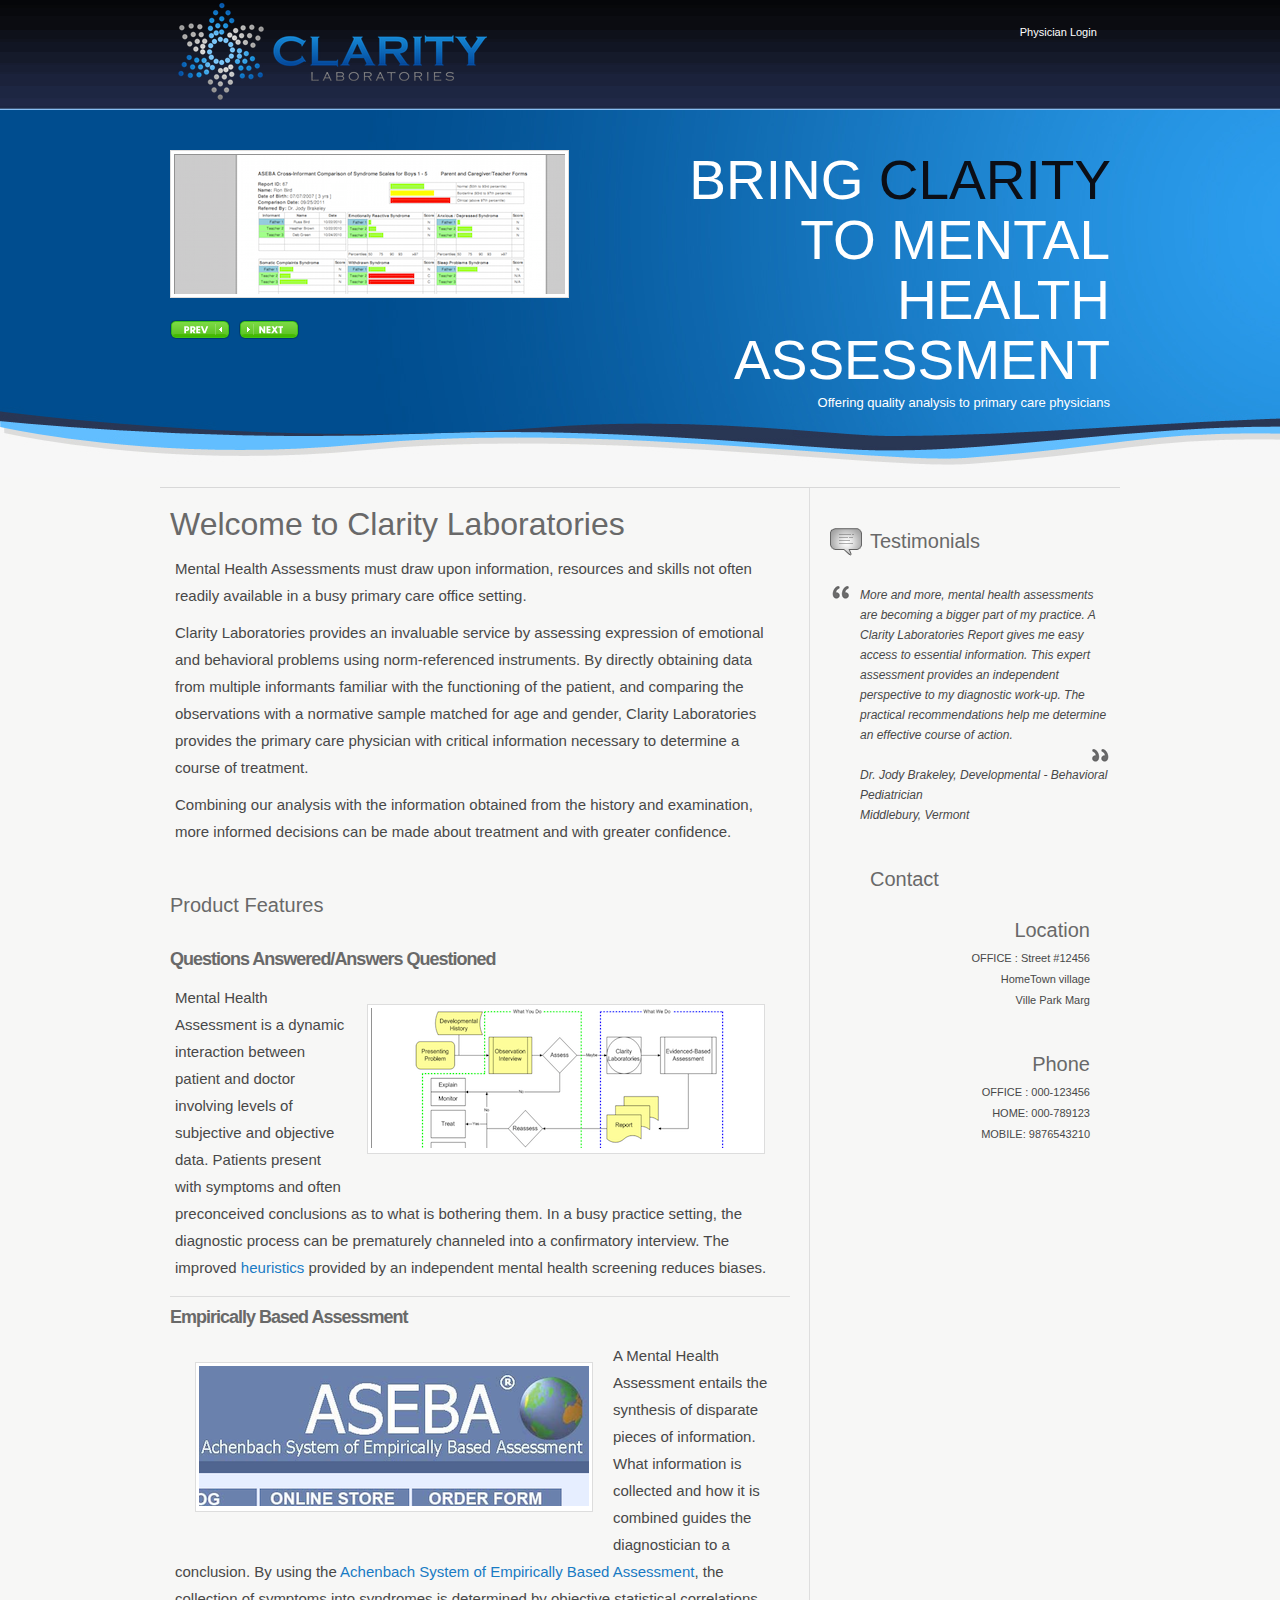
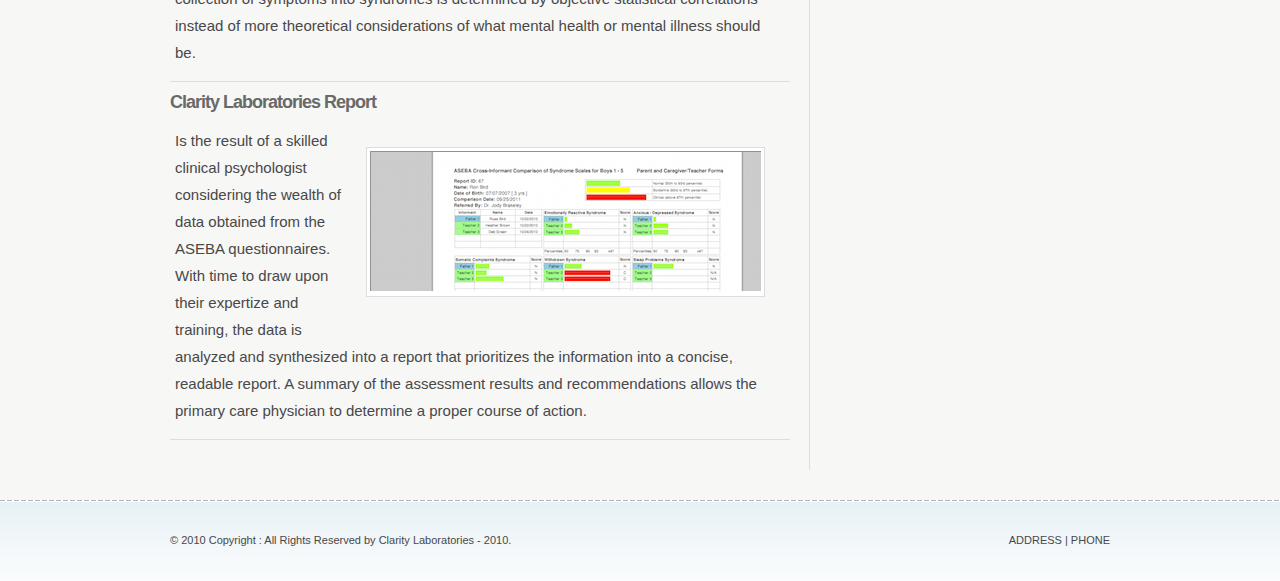
<file: index.html>
<!DOCTYPE html PUBLIC "-//W3C//DTD XHTML 1.0 Transitional//EN" "http://www.w3.org/TR/xhtml1/DTD/xhtml1-transitional.dtd">
<html xmlns="http://www.w3.org/1999/xhtml">
<head>
  <title>Clarity Laboratories</title>
  <meta http-equiv="Content-Type" content="text/html; charset=iso-8859-1" />
  <link rel="stylesheet" type="text/css" media="all" href="css/reset.css" />
  <link rel="stylesheet" type="text/css" media="all" href="css/960.css" />
  <link rel="stylesheet" type="text/css" media="all" href="css/defaultstyle.css" />
  <script type="text/javascript" src="js/styleswitch.js"></script>
  <!--[if lt IE 7.]>
  <script defer type="text/javascript" src="js/unitpngfix.js"></script>
  <![endif]-->
  <script type="text/javascript" src="js/jquery-1.2.6.pack.js"></script> 
  <script type="text/javascript" src="js/stepcarousel.js"></script>
  <script type="text/javascript" src="js/hoverIntent.js"></script>
  <script type="text/javascript" src="js/superfish.js"></script>
  <script type="text/javascript">
  $(document).ready(function() {
    $('ul.sf-menu').superfish();
  });
  </script>
</head>
<body>
<div class="top_bg">
  <div class="container_16">
   <div class="grid_5"><a href="#"><img src="images/header_logo.png" width="317" height="100" alt="Clarity Labs"></a></div>
     <div class="grid_11">
      <div class="topmenu">
        <ul class="sf-menu">
          <!-- <li class="current_page_item"><a href="index.html">Home</a></li> -->
          <!-- <li><a href="aboutus.html">About</a></li>
                 <li><a href="services.html">Services</a></li>
                 <li><a href="procedure.html">Procedure</a></li> -->
          <!-- <li><a href="contact.html">Contact Us</a></li> -->
          <li><a href="http://reports.claritylaboratories.com">Physician Login</a></li>
        </ul>
      </div> <!-- .topmenu -->
    </div> <!-- .grid_11 -->
  </div><!-- .grid_16 -->
</div> <!-- top_bg -->
<div class="clear">&nbsp;</div>  	
<div class="mainheader">
  <div class="container_16">
    <div class="grid_8 featured">
      <div id="mygallery" class="stepcarousel">
        <div class="belt">
          <div class="panel"> <img src="images/website/image.png" alt="" class="borderimg" /> </div>
          <div class="panel"> <img src="images/website/image2.png" alt="" class="borderimg" /> </div>
          <div class="panel"> <img src="images/website/image3.png" alt="" class="borderimg" /> </div>
        </div>
      </div>
      <!-- <p class="textleft"><b>View examples of our reports</b></p> -->
    </div>
    <div class="grid_8 homeinfo">
      <h1>Bring <span>clarity</span> to mental health assessment</h1>
      <p class="textright">Offering quality analysis to primary care physicians</p>
      <!-- <a href="#" class="tourbutton tb10 rightalign"></a>  -->
    </div>
  </div>
</div>
<div class="clear">&nbsp;</div>
<!-- <div class="container_16">
  <div class="grid_4 fbox"> <img src="images/web.png" alt="" class="leftalign" />
    <h6><a href="aboutus.html">About Us</a></h6>
    <p><small>What is Clarity Laboratories and who we are</small></p>
  </div>
  <div class="grid_4 fbox"> <img src="images/print.png" alt="" class="leftalign" />
    <h6><a href="services.html">Services</a></h6>
    <p><small>Mental Health Assessments for Primary Care Physicians</small></p>
  </div>
  <div class="grid_4 fbox"> <img src="images/multimedia.png" alt="" class="leftalign" />
    <h6><a href="procedure.html">Procedure</a></h6>
    <p><small>Receiving empirically-based assessments in a primary care setting</small></p>
  </div>
  <div class="grid_4 fbox"> <img src="images/seo.png" alt="" class="leftalign" />
    <h6><a href="http://reports.claritylaboratories.com">Physician Log-In</a></h6>
    <p><small>Enlist our services for Mental Health Assessments</small></p>
  </div>
</div> -->
<div class="clear">&nbsp;</div>
<div class="content cbg">
  <div class="container_16 linebg">
    <div class="grid_11 para sepline">
      <div class="text big_para">
        <h1>Welcome to <span>Clarity Laboratories</span></h1>
        <p>Mental Health Assessments must draw upon information, resources  and skills not often readily available in a busy primary care office setting.</p>
        <p>Clarity Laboratories provides an invaluable service by assessing expression of emotional and behavioral problems using norm-referenced instruments. By directly obtaining data from multiple informants familiar with the functioning of the patient, and comparing the observations with a normative sample matched for age and gender, Clarity Laboratories provides the primary care physician with critical information necessary to determine a course of treatment.</p>
        <p>Combining our analysis with the information obtained from the history and examination, more informed decisions can be made about treatment and with greater confidence.</p>
        
        <br/><br/>
        <h2>Product Features</h2>
        <br/>
        <div class="servicebox"> 
           <div>
            <h4>Questions Answered/Answers Questioned</h4>
            <p>
              <img src="images/website/image2.png" alt="" class="borderimg" style="float:right; margin:20px" />
              Mental Health Assessment is a dynamic interaction between patient and doctor involving levels of subjective and objective data. Patients present with symptoms and often preconceived conclusions as to what is bothering them. In a busy practice setting, the diagnostic process can be prematurely channeled into a confirmatory interview. The improved <a href="#">heuristics</a> provided by an independent mental health screening reduces biases.
              
            </p>
          </div>
        </div>
        <div class="servicebox"> 
          <div>
            <h4>Empirically Based Assessment</h4>
            <p>
              <img src="images/website/image3.png" alt="" class="borderimg" style="float:left; margin:20px" />
              A Mental Health Assessment entails the synthesis of disparate pieces of information. What information is collected and how it is combined guides the diagnostician to a conclusion. By using the <a href="#">Achenbach System of Empirically Based Assessment</a>, the collection of symptoms into syndromes is determined by objective statistical correlations instead of more theoretical considerations of what mental health or mental illness should be.
            </p>
          </div>
        </div>
        <div class="servicebox"> 
          <div>
            <h4>Clarity Laboratories Report</h4>
            <p>
              <img src="images/website/image.png" alt="" class="borderimg" style="float:right; margin:20px" />              
              Is the result of a skilled clinical psychologist considering the wealth of data obtained from the ASEBA questionnaires. With time to draw upon their expertize and training, the data is analyzed and synthesized into a report that prioritizes the information into a concise, readable report. A summary of the assessment results and recommendations allows the primary care physician to determine a proper course of action.
            </p>
          </div>
        </div>
      </div>
    </div>
    <div class="grid_5">
      <div class="text"></div> 
      <h2 class="testimonialimg">Testimonials</h2>
      <div class="testimonial">
        <blockquote>
          <p>More and more, mental health assessments are becoming a bigger part of my practice. A Clarity Laboratories Report gives me easy access to essential information. This expert assessment provides an independent perspective to my diagnostic work-up. The practical recommendations help me determine an effective course of action.
          <br/><br/>
          <cite class="leftalign">Dr. Jody Brakeley, Developmental - Behavioral Pediatrician<br />
          Middlebury, Vermont </cite>
          </p>
        </blockquote>
      </div>
      
       <br/>
       <h2 style="padding-left:40px">Contact</h2>
       <div class="text" style="text-align:right">
              <h2>Location</h2>
              <p>OFFICE : Street #12456<br/>
                    HomeTown village <br/>
                    Ville Park Marg</p>
        </div>
        <!-- <div class="text">
                               <h2>Instant Messangers </h2>
                               <p>Gmail : Yourname@gmail.com <br/>
                                     Yahoo : Yourname@yahoo.co.in <br/>
                                     MSN : Yourname@msn.com</p>
                         </div> -->
        <div class="text" style="text-align:right">
              <h2>Phone</h2>
              <p>OFFICE : 000-123456 <br/>
                    HOME: 000-789123 <br/>
                    MOBILE: 9876543210</p>
        </div>
     
    </div>
  </div>
</div>
<div class="clear"> &nbsp; </div>
<div class="footer">
  <div class="container_16">
    <div class="grid_16">
      <p class="leftalign"> &copy; 2010 Copyright : All Rights Reserved by Clarity Laboratories - 2010.</p>
      <p class="textright"> ADDRESS | PHONE </p>
    </div>
  </div>
</div>
</body>
</html>
</file>
<file: css/960.css>
/*
	960 Grid System ~ Core CSS.
	Learn more ~ http://960.gs/

	Licensed under GPL and MIT.
*/

/* `Containers
----------------------------------------------------------------------------------------------------*/

.container_12,
.container_16 {
	margin-left: auto;
	margin-right: auto;
	width: 960px;
}

/* `Grid >> Global
----------------------------------------------------------------------------------------------------*/

.grid_1,
.grid_2,
.grid_3,
.grid_4,
.grid_5,
.grid_6,
.grid_7,
.grid_8,
.grid_9,
.grid_10,
.grid_11,
.grid_12,
.grid_13,
.grid_14,
.grid_15,
.grid_16 {
	display: inline;
	float: left;
	margin-left: 10px;
	margin-right: 10px;
}

.container_12 .grid_3,
.container_16 .grid_4 {
	width: 220px;
}

.container_12 .grid_6,
.container_16 .grid_8 {
	width: 460px;
}

.container_12 .grid_9,
.container_16 .grid_12 {
	width: 700px;
}

.container_12 .grid_12,
.container_16 .grid_16 {
	width: 940px;
}

/* `Grid >> Children (Alpha ~ First, Omega ~ Last)
----------------------------------------------------------------------------------------------------*/

.alpha {
	margin-left: 0;
}

.omega {
	margin-right: 0;
}

/* `Grid >> 12 Columns
----------------------------------------------------------------------------------------------------*/

.container_12 .grid_1 {
	width: 60px;
}

.container_12 .grid_2 {
	width: 140px;
}

.container_12 .grid_4 {
	width: 300px;
}

.container_12 .grid_5 {
	width: 380px;
}

.container_12 .grid_7 {
	width: 540px;
}

.container_12 .grid_8 {
	width: 620px;
}

.container_12 .grid_10 {
	width: 780px;
}

.container_12 .grid_11 {
	width: 860px;
}

/* `Grid >> 16 Columns
----------------------------------------------------------------------------------------------------*/

.container_16 .grid_1 {
	width: 40px;
}

.container_16 .grid_2 {
	width: 100px;
}

.container_16 .grid_3 {
	width: 160px;
}

.container_16 .grid_5 {
	width: 280px;
}

.container_16 .grid_6 {
	width: 340px;
}

.container_16 .grid_7 {
	width: 400px;
}

.container_16 .grid_9 {
	width: 520px;
}

.container_16 .grid_10 {
	width: 580px;
}

.container_16 .grid_11 {
	width: 640px;
}

.container_16 .grid_13 {
	width: 760px;
}

.container_16 .grid_14 {
	width: 820px;
}

.container_16 .grid_15 {
	width: 880px;
}

/* `Prefix Extra Space >> Global
----------------------------------------------------------------------------------------------------*/

.container_12 .prefix_3,
.container_16 .prefix_4 {
	padding-left: 240px;
}

.container_12 .prefix_6,
.container_16 .prefix_8 {
	padding-left: 480px;
}

.container_12 .prefix_9,
.container_16 .prefix_12 {
	padding-left: 720px;
}

/* `Prefix Extra Space >> 12 Columns
----------------------------------------------------------------------------------------------------*/

.container_12 .prefix_1 {
	padding-left: 80px;
}

.container_12 .prefix_2 {
	padding-left: 160px;
}

.container_12 .prefix_4 {
	padding-left: 320px;
}

.container_12 .prefix_5 {
	padding-left: 400px;
}

.container_12 .prefix_7 {
	padding-left: 560px;
}

.container_12 .prefix_8 {
	padding-left: 640px;
}

.container_12 .prefix_10 {
	padding-left: 800px;
}

.container_12 .prefix_11 {
	padding-left: 880px;
}

/* `Prefix Extra Space >> 16 Columns
----------------------------------------------------------------------------------------------------*/

.container_16 .prefix_1 {
	padding-left: 60px;
}

.container_16 .prefix_2 {
	padding-left: 120px;
}

.container_16 .prefix_3 {
	padding-left: 180px;
}

.container_16 .prefix_5 {
	padding-left: 300px;
}

.container_16 .prefix_6 {
	padding-left: 360px;
}

.container_16 .prefix_7 {
	padding-left: 420px;
}

.container_16 .prefix_9 {
	padding-left: 540px;
}

.container_16 .prefix_10 {
	padding-left: 600px;
}

.container_16 .prefix_11 {
	padding-left: 660px;
}

.container_16 .prefix_13 {
	padding-left: 780px;
}

.container_16 .prefix_14 {
	padding-left: 840px;
}

.container_16 .prefix_15 {
	padding-left: 900px;
}

/* `Suffix Extra Space >> Global
----------------------------------------------------------------------------------------------------*/

.container_12 .suffix_3,
.container_16 .suffix_4 {
	padding-right: 240px;
}

.container_12 .suffix_6,
.container_16 .suffix_8 {
	padding-right: 480px;
}

.container_12 .suffix_9,
.container_16 .suffix_12 {
	padding-right: 720px;
}

/* `Suffix Extra Space >> 12 Columns
----------------------------------------------------------------------------------------------------*/

.container_12 .suffix_1 {
	padding-right: 80px;
}

.container_12 .suffix_2 {
	padding-right: 160px;
}

.container_12 .suffix_4 {
	padding-right: 320px;
}

.container_12 .suffix_5 {
	padding-right: 400px;
}

.container_12 .suffix_7 {
	padding-right: 560px;
}

.container_12 .suffix_8 {
	padding-right: 640px;
}

.container_12 .suffix_10 {
	padding-right: 800px;
}

.container_12 .suffix_11 {
	padding-right: 880px;
}

/* `Suffix Extra Space >> 16 Columns
----------------------------------------------------------------------------------------------------*/

.container_16 .suffix_1 {
	padding-right: 60px;
}

.container_16 .suffix_2 {
	padding-right: 120px;
}

.container_16 .suffix_3 {
	padding-right: 180px;
}

.container_16 .suffix_5 {
	padding-right: 300px;
}

.container_16 .suffix_6 {
	padding-right: 360px;
}

.container_16 .suffix_7 {
	padding-right: 420px;
}

.container_16 .suffix_9 {
	padding-right: 540px;
}

.container_16 .suffix_10 {
	padding-right: 600px;
}

.container_16 .suffix_11 {
	padding-right: 660px;
}

.container_16 .suffix_13 {
	padding-right: 780px;
}

.container_16 .suffix_14 {
	padding-right: 840px;
}

.container_16 .suffix_15 {
	padding-right: 900px;
}

/* `Clear Floated Elements
----------------------------------------------------------------------------------------------------*/

/* http://sonspring.com/journal/clearing-floats */

.clear {
	clear: both;
	display: block;
	overflow: hidden;
	visibility: hidden;
	width: 0;
	height: 0;
}

/* http://www.positioniseverything.net/easyclearing.html */

.clearfix:after {
	clear: both;
	content: '.';
	display: block;
	visibility: hidden;
	height: 0;
}

.clearfix {
	display: inline-block;
}

* html .clearfix {
	height: 1%;
}

.clearfix {
	display: block;
}

.colortheme
{
background:#999 URL(../images/colorsbg.gif) repeat-x;
padding-top:7px;
padding-bottom:7px;
width:100%;
color:#ffffff;
text-decoration: blink;
text-align:center;
}
</file>
<file: css/defaultstyle.css>
/*-------------------------------------------------------
* Author: system32
* Description: Handles the site layout.
   -----------------------------------------------------*/
   
/*------------------------------------------------------
  				Global Reset
  ------------------------------------------------------*/	
html, body, div, span, applet, object, iframe, h1, h2, h3, h4, h5, h6, p, blockquote, pre, a, abbr, acronym, address, big, cite, code, del, dfn, em, font, img, ins, kbd, q, s, samp, small, strike, sub, sup, tt, var, dl, dt, dd, ol, ul, li, fieldset, form, label, legend, table, caption, tbody, tfoot, thead, tr, th, td { 
	margin: 0; 
	padding: 0; 
	border: 0; 
	outline: 0; 
 
}   

body{  
font-weight: inherit; 
font-style: inherit; 
font-family: inherit; 
font:normal 11px/21px "Lucida Grande","Lucida Sans Unicode", Tahoma, Helvetica, sans-serif;
color:#484848; 
background:#f7f7f6;

}

* html {
	margin:0;padding:0;
}

/*------------------------------------------------------
  				Logo 
  ------------------------------------------------------*/	
.top_bg{
height:110px;
background:url(../images/top_bg.gif) top right repeat-x;
}
 
 .logo
 {
margin-top:20px;
 }
 
 small
 {
 font:normal 11px Tahoma, Arial, Helvetica, sans-serif
 }
 
/*------------------------------------------------------
  				SubPage Header
  ------------------------------------------------------*/	
	 .subpageheader{
	 background: url(../images/SubHeaderbg.jpg) top left no-repeat;
	 height:150px;
	 }
	 .subpageheader h1{
	 font:normal 30px Arial, "Trebuchet MS", Helvetica, sans-serif;
	 padding:30px 0 0 0 ; 
	 color:#FFFFFF;
 	 }
	 .subpageheader p
	 {
	 font:normal bold 16px "Trebuchet MS", Helvetica, sans-serif;
	 color:#FFFFFF;
	 }

	 .subpageheader h1 p{
	 font:normal 30px Arial, "Trebuchet MS", Helvetica, sans-serif;
	 color:#FFFFFF;
 	 }
	 


	 
	 .centertext
{
text-align:center;
}
/*------------------------------------------------------
  				Main Header
  ------------------------------------------------------*/	 
	 .mainheader {
	 background:url(../images/MainHeader.jpg) top left no-repeat;
	 height:367px;
	z-index:1;
	 color:#FFFFFF;
	 }
	 .mainheader h1{
	 font:normal 5em/60px Impact, Helvetica, sans-serif;
	 color:#fff;
	 text-align:right;
	 text-transform:uppercase;padding-top:40px;
	 }
	.mainheader h1 span
	{
	 color:#0b0e16;
	 }
	.mainheader p{
 font:normal 13px Arial, "Times New Roman", Times, serif;
	color:#FFFFFF;
}	 
.tourbutton
{
background:URL(../images/tour.png) no-repeat;
width:180px;
height:50px;
}

h2.blogimage
{
 background:URL(../images/blog.gif) no-repeat;
 padding-left:60px;
 height:37px;
}

h2.testimonialimg
{
 background:URL(../images/testimonial.gif) no-repeat;
 padding-left:40px;
 height:37px;
}

/*------------------------------------------------------
  				Homepage Slider 
  ------------------------------------------------------*/	
.featured	{
	height:204px;
	 padding-top:40px;
}

.stepcarousel{
position: relative; /*leave this value alone*/
overflow: scroll; /*leave this value alone*/
width: 399px; /*Width of Carousel Viewer itself*/
height: 210px; /*Height should enough to fit largest content's height*/
}

.stepcarousel .belt{
position: absolute; /*leave this value alone*/
left: 0;
top: 0;
}

.stepcarousel .panel{
float: left; /*leave this value alone*/
overflow: hidden; /*clip content that go outside dimensions of holding panel DIV*/
margin: 0px 10px 0px 0px; /*margin around each panel*/
width: 399px; /*Width of each panel holding each content. If removed, widths should be individually defined on each content DIV then. */
}


/*------------------------------------------------------
		Homepage Featured Products in Content
  ------------------------------------------------------*/		 

.servicebox
{
overflow:hidden;
height:100%;
margin-bottom:10px;
border-bottom:1px solid #ddd;
}

.rightpara2
{
margin-left:180px;
padding:0 0 0 20px;
}

/*------------------------------------------------------
  				Img Borders
  ------------------------------------------------------*/		 
.preview .borderimg, .blogbox .borderimg
 {
 border:1px solid #ddd;
 background:#fff;
 padding:3px;
 }

.borderimg
 {
 border:1px solid #ddd;
 background:#fff;
 padding:3px;
 }

/*------------------------------------------------------
  				Default Links
  ------------------------------------------------------*/	
	 a{
color:#197bc4;
text-decoration:none;
}
a:hover {
color:#197bc4;
text-decoration:underline;
}
	
	  h6{
font-weight:bold;
	 color:#484848;
	 }
	 
p	{
	 color:#484848;
	 margin:0;
	 }

	 h1 img, h2 img, h3 img, h4 img, h5 img, h6 img
	 {
	 vertical-align:middle;
	 }
/*------------------------------------------------------
  				Homepage 4 Boxes Below header
  ------------------------------------------------------*/		 
.fbox
{
background:url(../images/boxbg.gif) no-repeat;
padding-top:10px;
height:79px;
width:auto;
}

.fbox p, .fbox h6
{
margin-left:60px;
padding:1px 10px 3px 0;
}
 .fbox img
	 {
	 float:left;
	 margin:5px 10px;
	 }
	 

/*------------------------------------------------------
  				Content Reset
  ------------------------------------------------------*/	
	
.content
{
padding-bottom:30px;
overflow:hidden;
height:100%;
}
.cbg
{
background:#f7f7f6;
}
	
.para *
{
padding-bottom:5px;
}


.text
{
padding:20px;
padding-left:0px;
}



/*------------------------------------------------------
  				Headings
  ------------------------------------------------------*/	
h1{
font: normal 32px/32px "Lucida Grande","Lucida Sans Unicode", Tahoma, Helvetica, sans-serif;
padding:0;
margin:0px 0 5px 0;
color:#696969;
}

h2{
font: normal 20px/26px "Lucida Grande","Lucida Sans Unicode", Tahoma, Helvetica, sans-serif;
padding:0;
margin:0 0 5px 0;
color:#696969;
}

h3{
font: normal 20px/26px "Lucida Grande","Lucida Sans Unicode", Tahoma, Helvetica, sans-serif;
padding:0;
letter-spacing:-1px;
margin:0 0 5px 0;
color:#696969;
}

h4{
font: normal bold 18px/20px "Lucida Grande","Lucida Sans Unicode", Tahoma, Helvetica, sans-serif;
padding:0;
letter-spacing:-1px;
margin:0 0 5px 0;
color:#696969;
}

h5 {
font: normal bold 14px/18px "Lucida Grande","Lucida Sans Unicode", Tahoma, Helvetica, sans-serif;
padding:0;
margin:0 0 5px 0;
color:#197bc4;
}

h6 {
font: normal bold 13px/16px "Lucida Grande","Lucida Sans Unicode", Tahoma, Helvetica, sans-serif;
padding:0;
margin:0 0 5px 0;
color:#197bc4;
}

/*------------------------------------------------------
  				Button /  Readmore
  ------------------------------------------------------*/	
.button {
font:normal 10px Arial, Helvetica, sans-serif;
padding:6px 15px;
text-transform:uppercase;
color:#909090;
-moz-border-radius:5px;
-webkit-border-radius:5px;
-khtml-border-radius:5px;
} 
a.button  {
text-decoration:none;
background:#fefefe url(../images/buttonbg.gif) bottom left repeat-x;
border:1px solid #ddd;
color:#909090;
}  
a.button:hover{ 
border:1px solid #ccc;
background:#fefefe url(../images/buttonbg.gif) bottom left repeat-x;
color:#484848;
}



.navigation {
	padding-bottom:50px;
}
.navigation a {
padding:5px 10px;
	color: #484848;
border:1px solid #bdd2dc;
	background:url(../images/buttonbg.gif) bottom left repeat-x;
	text-decoration:none;
}
.navigation a:hover {
	border:1px solid #bdd2dc;
	color:#909090;
	background:url(../images/buttonbg.gif) bottom left repeat-x;
	text-decoration:none;
}


/*------------------------------------------------------
  				Floats & Alignments
  ------------------------------------------------------*/	
.rightalign
{
float:right;
}

.leftalign
{
float:left;
}
 
.textleft{
text-align:left;
}
.textright{
text-align:right;
}

.textcenter{
text-align:center;
}

/*------------------------------------------------------
  				Readmore Block
  ------------------------------------------------------*/	
.readmoreblock {
font:normal bold 11px "Lucida Grande","Lucida Sans Unicode", Tahoma, Helvetica, sans-serif;
padding:3px 10px;
text-transform:uppercase;
color:#ccc;
display:block;
margin-top:5px;
letter-spacing:0px;	
border-radius:3px;
-moz-border-radius:3px;
} 
a.readmoreblock  {
text-decoration:none;
background:#d8d8d8;
background:url(../images/buttonbg.gif) bottom left repeat-x;
border:1px solid #dedede;
color:#b5b5b5;
}  
a.readmoreblock:hover{ 
background:#197bc4;
border:1px solid #666;
color:#fff;
}

/*------------------------------------------------------
  				Footer
 -----------------------------------------------------*/	

.footer
{
padding:30px 0;
overflow:hidden;
height:100%;
background:#FFF url(../images/footer.gif) top left repeat-x;
}



/*------------------------------------------------------
  				Seperators
  ------------------------------------------------------*/	
  
.linebg	{
margin-top:10px;
margin-bottom:10px;
clear:both;
border-top:1px solid #d8d8d8;
}

.sepline	{
background:url(../images/sep.gif) top right repeat-y; /* Siderbar Seperator */
}


/*------------------------------------------------------
  				Portfolio Boxes
  ------------------------------------------------------*/	


.portfolioitem .details
{
font-family:"Lucida Grande","Lucida Sans Unicode", Tahoma, Helvetica, sans-serif;
float:right;
width:320px;
}
.portfolioitem .preview
{
display:block;
width:240px;
text-align:center;
}
.portfolioitem h3
{
color:#484848;
font:normal 20px/22px "Lucida Grande","Lucida Sans Unicode", Tahoma, Helvetica, sans-serif;
}

.portfolioitem 
{
padding:20px;
overflow:hidden;
height:100%;
margin:10px 0;
}
.portfolioitem .corner {
	position:absolute;
	top:-2px;
	left:-2px;
	width:85px;
	height:85px;
}

/*------------------------------------------------------
  				Border Block Horizontal Bar
  ------------------------------------------------------*/	
  
.bordersub
{
border:1px solid #ddd;
background:#FFFFFF;
}

hr.hrbar
{
clear:both;
border:none;
border-bottom:1px solid #d8d8d8;
}

/*------------------------------------------------------
  				Testimonial Block
  ------------------------------------------------------*/	
  
blockquote, q {
	quotes: none;
}

blockquote:before, blockquote:after,
q:before, q:after {
	content: '';
	content: none;
}
blockquote {
margin: 15px 0px 15px 0px;
background: url(../images/quoteclose.gif) no-repeat bottom right;
}

blockquote p {
background: url(../images/quoteopen.gif) no-repeat top left;
padding-left: 30px;
font:italic normal 12px/20px Georgia, Arial, Verdana, sans-serif;
}

.testimonial
{
overflow:hidden;
height:100%;
padding-bottom:20px;
}

/*------------------------------------------------------
  				Unordered Lists
  ------------------------------------------------------*/	
  
ul.listitems
{
margin:0;
padding:0;
}
ul.listitems li
{
font-family:"Lucida Grande","Lucida Sans Unicode", Tahoma, Helvetica, sans-serif;
voice-family:inherit;
margin:0;
height:18px;
background:url(../images/circle.gif) 0% 50% no-repeat;
text-decoration:none;
padding:3px 10px 3px 20px;
}

/*------------------------------------------------------
  				Search Box
  ------------------------------------------------------*/	
div.topheadline fieldset {
	width: 190px;
	float:right;
	display: block;
	margin-top:50px;
	}

div.topheadline form label {
display: block; 
background: url(../images/searchbar.png) no-repeat; 
width: 184px; 
height: 29px; 
}
div.topheadline fieldset legend{
display:none;
}
div.topheadline form label input {
background: none; 
border: none;
outline: none; 
width: 170px; 
margin-top: 5px; 
padding-left:10px;
color:#484848;
}

.buttonhide {display: none;}




/*------------------------------------------------------
  		Recent Blog Entries Unordered Lists
  ------------------------------------------------------*/	
ul.commonlist
{
margin-top:20px;
margin-bottom:20px;
padding:0;;
}

ul.commonlist li
{
margin-bottom:3px;
font-family:"Lucida Grande","Lucida Sans Unicode", Tahoma, Helvetica, sans-serif;
padding:3px 0px;border-bottom:1px solid #b8b8b8;
color:#666666;
margin-bottom:20px;
}
ul.commonlist li a:link, ul.commonlist li a:visited, ul.commonlist li a:active
{
padding:3px 0px;
color:#777777;
text-decoration:none;
}

ul.commonlist li a:hover
{
color:#484848;
padding:3px 0px;
text-decoration:none;
}


ul.commonlist li img
{
vertical-align:middle;
margin-right:5px;
}

.tb10
{
margin:10px 0;
}
.tb20
{
margin:20px 0;
}


div.date
{
margin:5px 0 5px 0;
}


/*------------------------------------------------------
  				Sidebar Menu
  ------------------------------------------------------*/	


.submenu{
margin:10px 0;
}

.submenu ul {
margin:0;
list-style:none;
padding:0 10px;
}

.submenu li a {
voice-family:inherit;
height:100%;
margin:0;
color:#696969;
border-bottom:1px solid #dedede;
text-decoration:none;
}

.submenu li li a {
margin:0;
color:#696969;
text-decoration:none;
border-bottom:1px solid #dedede;
text-decoration:none;
}

.submenu li li a:link, .submenu li li a:visited {
color:#696969;
display:block;
padding:6px 10px;
}

.submenu li a:link, .submenu li a:visited {
color:#696969;
display:block;
padding:6px 10px;
}

.submenu li a:hover {
color:#484848;
padding:6px 10px;
}

.submenu li li a:hover {
color:#484848;
padding:6px 10px;
}


.submenu li li.current_page_item a
{
	color: #484848;
	font-weight:bold;
	text-decoration: none;
}
.submenu li.current_page_item a
{
	color: #484848;
	font-weight:bold;
	text-decoration: none;
}
.submenu li.current-cat a
{
	color: #484848;
	font-weight:bold;
	text-decoration: none;
}
.submenu ul li.current_page_ancestor
{
	color: #484848;
	font-weight:bold;
	text-decoration: none;
}


/*------------------------------------------------------
  				Comments
  ------------------------------------------------------*/	

.the_commentor {
float:left;
width:110px;
text-align:right;
}
.the_commentor p
{
padding:0;
margin:0;
}

.comment-metadata a {
text-decoration:none;
font-size:10px;
letter-spacing:0;
}

.the_comment {
float:right;
width:450px;
font:normal 11px/18px "Lucida Grande","Lucida Sans Unicode", Tahoma, Helvetica, sans-serif;
letter-spacing:-1;
color:#5d5949;
padding:20px;
margin-right:5px;
min-height:100px;
margin-bottom:10px;
background-color:#f8f8f8;
border:1px solid #dddddd;
}

ol.commentlist li.alt .the_comment {
position:relative;
top:1px;
overflow:hidden;
background-color:#ffffff;
}

ol.commentlist {
padding:10px 0;
margin:0;
}

ol.commentlist li {
clear:both;
list-style:none;
}

.comment-author {
font: normal bold 13px/16px "Lucida Grande","Lucida Sans Unicode", Tahoma, Helvetica, sans-serif;
margin-bottom:0;
}

.comment-author a {
color:#1a7dc7;
text-decoration:none;
}

.commentlist .the_comment a {
color:#1a7dc7;
}

.commentlist .the_comment a:hover,.comment-author a:hover {
color:#1a7dc7;
text-decoration:underline;
}

/*------------------------------------------------------
  				Top BlogPage Post Info
  ------------------------------------------------------*/	


.postinfo
{
background:#e8e8e8;
padding:3px 10px;
font-size:11px;
color:#777777;
line-height:24px
}
.postinfo a
{
color:#484848;
padding:3px 3px;
}

*html .postinfo /* IE6 Height Fix */
{
line-height:30px;
}
/*------------------------------------------------------
  				Blogpage Box
  ------------------------------------------------------*/	

.blogbox 
{
padding:20px;
overflow:hidden;
height:100%;
}

.blogbox img
{
margin-right:20px;
}

div.blogbox p
{
padding:20px 0 5px 0;
}

.avatarimg
{
background:#FFFFFF;
padding:5px;
border:1px solid #cdcdcd;
}
.avatarimg:hover
{
background:#FFFFFF;
padding:5px;
border:1px solid #6c6c6c;
}

/*------------------------------------------------------
  				Blog Page Box Bottom Bar
  ------------------------------------------------------*/	

.bottomblog
{
background:#fdfefe url(../images/boxbar.gif) top left repeat-x;
padding:10px;
overflow:hidden;
height:100%;
border:1px solid #ddd;
border-top:0;
}


/*------------------------------------------------------
  				Comment Page form
  ------------------------------------------------------*/	

#commentform input {
	width: 170px;
	padding: 5px;
	margin: 5px 5px 1px 0;
	}

#commentform {
	margin: 5px 10px 0 0;
	}
#commentform textarea {
	width: 500px;
	padding: 2px;
	}
#respond:after {
		content: "."; 
	    display: block; 
	    height: 0; 
	    clear: both; 
	    visibility: hidden;
	}
#commentform #submit {
	margin: 0 0 5px auto;
	float: left;
	}
#commentform p {
	font-family: "Lucida Grande","Lucida Sans Unicode", Tahoma, Helvetica, sans-serif;
	}
#commentform input, #commentform textarea {
	font: 0.9em "Lucida Grande","Lucida Sans Unicode", Tahoma, Helvetica, sans-serif;
	}

#respond:after {
		content: "."; 
	    display: block; 
	    height: 0; 
	    clear: both; 
	    visibility: hidden;
	}

/*******************/

#wp-calendar
{
	border-collapse: separate;
	border-spacing: 0;
	text-align: center;
	width: 100%;
}
#wp-calendar caption
{
	color: #484848;
	font-size: 11px;
	padding: 8px 0;
}
#wp-calendar th
{
	background: #dbdbdd;
	color: #484848;
	font-size: 11px;
	padding:8px 0;
}
#wp-calendar td
{
	border-top: 1px solid #dbdbdd;
border-collapse:seperate;
	color: #484848;
padding:8px 0;
	font-size: 11px;
	overflow: hidden;
	vertical-align: middle;
	width: 14.28%;
}

#wp-calendar td:hover
{
	border-top: 1px solid #b8b8b8;
	color: #484848;
	font-size: 11px;
	overflow: hidden;
	vertical-align: middle;
	width: 14.28%;
}


#wp-calendar td#today
{
	background: #484848;
	border-top: 1px solid #000;
	color: #fff;
	overflow: hidden;
	vertical-align: middle;
}

#wp-calendar a
{
	font-style: normal;
	font-weight: bold;
}
#prev
{
	text-align: left;
}
#next
{
	text-align: right;
}
#prev a, #next a
{
	color: #484848;
	font-size: 11px;
	font-style: normal;
	font-weight: normal;
	padding: 3px 0 0 0;
	text-decoration: none;
	text-transform: uppercase;
}
#prev a:hover, #next a:hover
{
	color: #000;
}

.submitbutton
{
border:none;
background:URL(../images/submit.gif) no-repeat;
width:94px;
height:24px;
text-indent:-9999px;

}



/*------------------------------------------------------
  	Top Menu Lists
  ------------------------------------------------------*/	
.topmenu{
margin-top:20px;
float:right;
}


/*** ESSENTIAL STYLES ***/
.sf-menu, .sf-menu * {
	margin:			0;
	padding:		0;
	list-style:		none;
}
.sf-menu {
	line-height:	1.0;	position:relative; z-index:100	;float:right;
}
.sf-menu ul {
	position:		absolute;
	top:			-999em;
	width:			15em; /* left offset of submenus need to match (see below) */
}
.sf-menu ul li {
	width:			100%;
}
.sf-menu li:hover {
	visibility:		inherit; /* fixes IE7 'sticky bug' */
}
.sf-menu li {
	float:			left;
	position:		relative;
}
.sf-menu a {
	display:		block; font:normal 11px "Lucida Grande","Lucida Sans Unicode", Tahoma, Helvetica, sans-serif;
	position:		relative;
}
.sf-menu li:hover ul,
.sf-menu li.sfHover ul {
	left:			0;
	top:			2.5em; /* match top ul list item height */

}
ul.sf-menu li:hover li ul,
ul.sf-menu li.sfHover li ul {
	top:			-999em;
}
ul.sf-menu li li:hover ul,
ul.sf-menu li li.sfHover ul {
	left:			15em; /* match ul width */
	top:			0;
}
ul.sf-menu li li:hover li ul,
ul.sf-menu li li.sfHover li ul {
	top:			-999em;
}
ul.sf-menu li li li:hover ul,
ul.sf-menu li li li.sfHover ul {
	left:			15em; /* match ul width */
	top:			0;
}

/*** DEMO SKIN ***/
.sf-menu {
	float:			left;
	margin-bottom:	1em;
}
.sf-menu a {
	border:0px solid #1a2336;border-bottom:0px;
	padding: 		.50em 1.2em;
	text-decoration:none;
}
.sf-menu a, .sf-menu a:visited  { /* visited pseudo selector so IE6 applies text colour*/
	color:			#fff;
}
.sf-menu li ul{
	border-bottom:1px solid #1a2336;
}
.sf-menu li li {
	background:		#1a2336;
}
.sf-menu li li li {
	background:		#1a2336;
}
.sf-menu li:hover, .sf-menu li.sfHover,
.sf-menu a:focus, .sf-menu a:hover, .sf-menu a:active {
	text-decoration:none;color:#fff;
	outline:		0;	background:#208edf url(../images/topmenu.gif) bottom left repeat-x;
}


/*** currentpage **/
.sf-menu .current_page_item a, .sf-menu .current-cat a:visited  { /* visited backgrounds for the current page status */
	text-decoration:none;color:#fff;
	outline:		0;	background:#208edf url(../images/topmenu2.gif) bottom left repeat-x;
}

/*** arrows **/
.sf-menu a.sf-with-ul {
	padding-right: 	2.25em;
	min-width:		1px; /* trigger IE7 hasLayout so spans position accurately */
}
.sf-sub-indicator {
	position:		absolute;
	display:		block;
	right:			.75em;
	top:			1.05em; /* IE6 only */
	width:			10px;
	height:			10px;
	text-indent: 	-999em;
	overflow:		hidden;
	background:		url('../images/arrows-ffffff.png') no-repeat -10px -100px; /* 8-bit indexed alpha png. IE6 gets solid image only */
}
a > .sf-sub-indicator {  /* give all except IE6 the correct values */
	top:			.8em;
	background-position: 0 -100px; /* use translucent arrow for modern browsers*/
}
/* apply hovers to modern browsers */
a:focus > .sf-sub-indicator,
a:hover > .sf-sub-indicator,
a:active > .sf-sub-indicator,
li:hover > a > .sf-sub-indicator,
li.sfHover > a > .sf-sub-indicator {
	background-position: -10px -100px; /* arrow hovers for modern browsers*/
}

/* point right for anchors in subs */
.sf-menu ul .sf-sub-indicator { background-position:  -10px 0; }
.sf-menu ul a > .sf-sub-indicator { background-position:  0 0; }
/* apply hovers to modern browsers */
.sf-menu ul a:focus > .sf-sub-indicator,
.sf-menu ul a:hover > .sf-sub-indicator,
.sf-menu ul a:active > .sf-sub-indicator,
.sf-menu ul li:hover > a > .sf-sub-indicator,
.sf-menu ul li.sfHover > a > .sf-sub-indicator {
	background-position: -10px 0; /* arrow hovers for modern browsers*/
}

/*** shadows for all but IE6 ***/
.sf-shadow ul {
	background:	url('../images/shadow.png') no-repeat bottom right;
	padding: 0 8px 9px 0;
	-moz-border-radius-bottomleft: 17px;
	-moz-border-radius-topright: 17px;
	-webkit-border-top-right-radius: 17px;
	-webkit-border-bottom-left-radius: 17px;
}
.sf-shadow ul.sf-shadow-off {
	background: transparent;
}


/*** CUSTOM STYLES **/
.big_para p {
	font-size:15px;
	line-height:1.8em;
	padding:5px;
}
</file>
